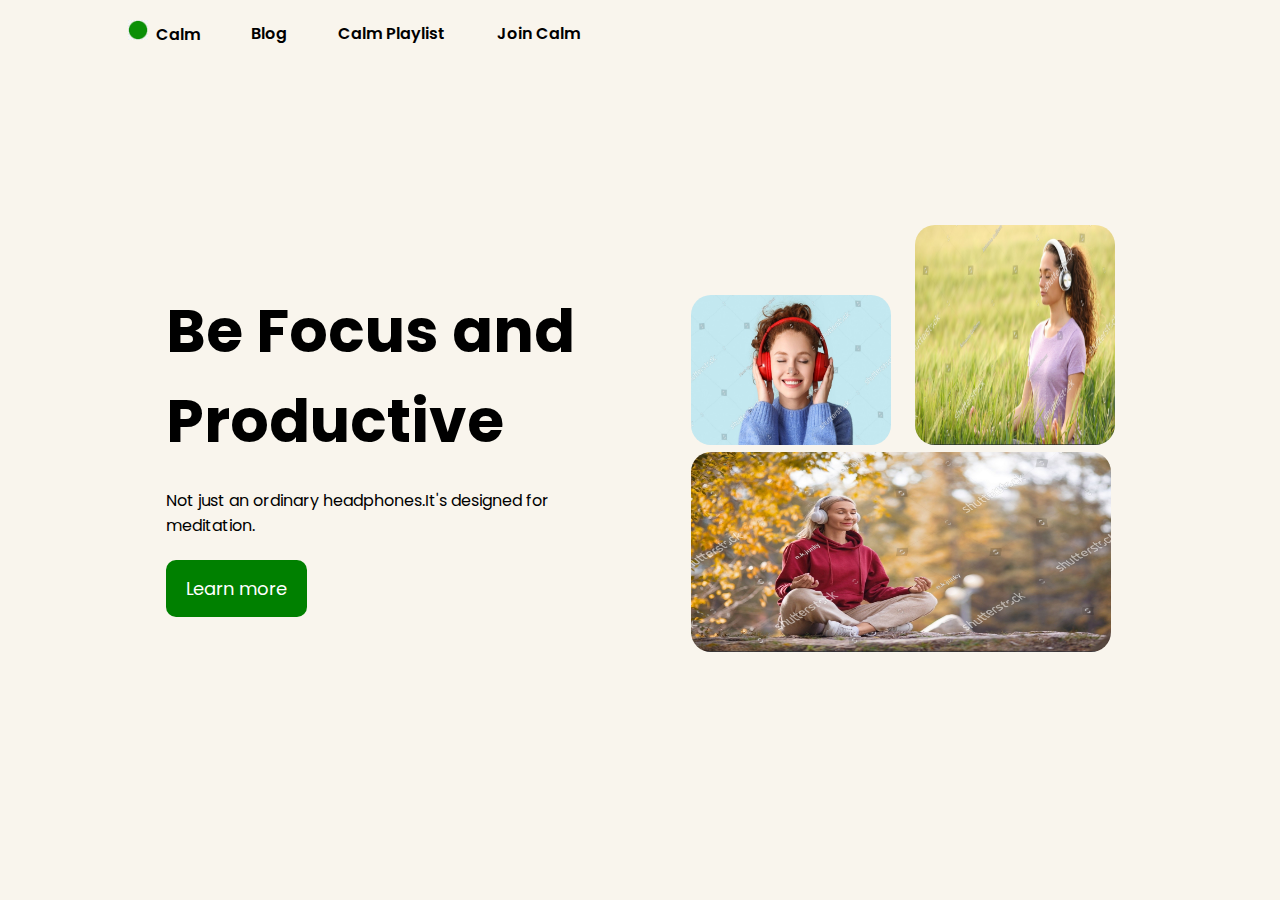
<file: flappy-bird-game/Project2/index.html>
<!-- Meditation website.. -->
<!DOCTYPE html>
<html lang="en">
<head>
    <meta charset="UTF-8">
    <meta name="viewport" content="width=device-width, initial-scale=1.0">
    <title>Project 2</title>
    <link rel="stylesheet" href="style.css">
    <!-- google font..poppins -->
    <link rel="preconnect" href="https://fonts.googleapis.com">
<link rel="preconnect" href="https://fonts.gstatic.com" crossorigin>
<link href="https://fonts.googleapis.com/css2?family=Poppins:ital,wght@0,100;0,200;0,300;0,400;0,500;0,600;0,700;0,800;0,900;1,100;1,200;1,300;1,400;1,500;1,600;1,700;1,800;1,900&display=swap" rel="stylesheet">
</head>
<body>
    <nav>
        <ul>
            <li><img src="logo.jpg" alt="Logo" height="20px"> &nbsp;Calm</li>
            <li>Blog</li>
            <li>Calm Playlist</li>
            <li>Join Calm</li>
        </ul>
    </nav>
    <main>
        <!-- left side section -->
         <div class="leftmain">
            <h1>Be Focus and Productive</h1>
            <p>Not just an ordinary headphones.It's designed for meditation.</p>
            <button>Learn more</button>
         </div>
         <!-- right side section.. -->
          <div class="rightmain">
            <div>
                <img src="image1.jpg" alt="image1" height="150px" width="200px">
                <img src="image2.jpg" alt="image2" height="220px" width="200px">
               <div>
                <img src="image3.jpg" alt="image3"height="200px" width="420px">
               </div>
            </div>
          </div>
    </main>
</body>
</html>
</file>
<file: flappy-bird-game/Project2/style.css>
*{
    margin: 0;
    padding: 0;
    font-family: "Poppins", sans-serif;
    box-sizing: border-box;
    background-color: #f9f5ed;
}
nav{
    padding: 20px 10%;
    height: 15vh;
}
nav ul{
    display: flex;
    align-items: center;
}
nav ul li{
    list-style: none;
    margin-right: 5%;
    font-weight: 600;
}
main{
    display: flex;
    align-items: center;
    justify-content: center;
}
.leftmain{
    width: 40%;
    margin-left: 13%;
}
.leftmain h1{
    font-size: 60px;
}
.leftmain p{
    margin: 5% 0;
}
.leftmain button{
    padding: 15px 20px;
    font-size: 18px;
    color: white;
    font-weight: 600px;
    background-color: #008000;
    border: none;
    border-radius: 10px;
}
.rightmain{
    width: 60%;
    padding: 7%;
}
/* .rightmain div img{
    width: 30%;
} */
 .rightmain div img:first-child{
    margin-right: 20px;
 }
 .rightmain div{
    margin-bottom: 20px;
 }
 .rightmain>img{
    width: 64%;
 }
/* just making the corner circular to look good.. */
.rightmain img{
    border-radius: 20px;
}
</file>
